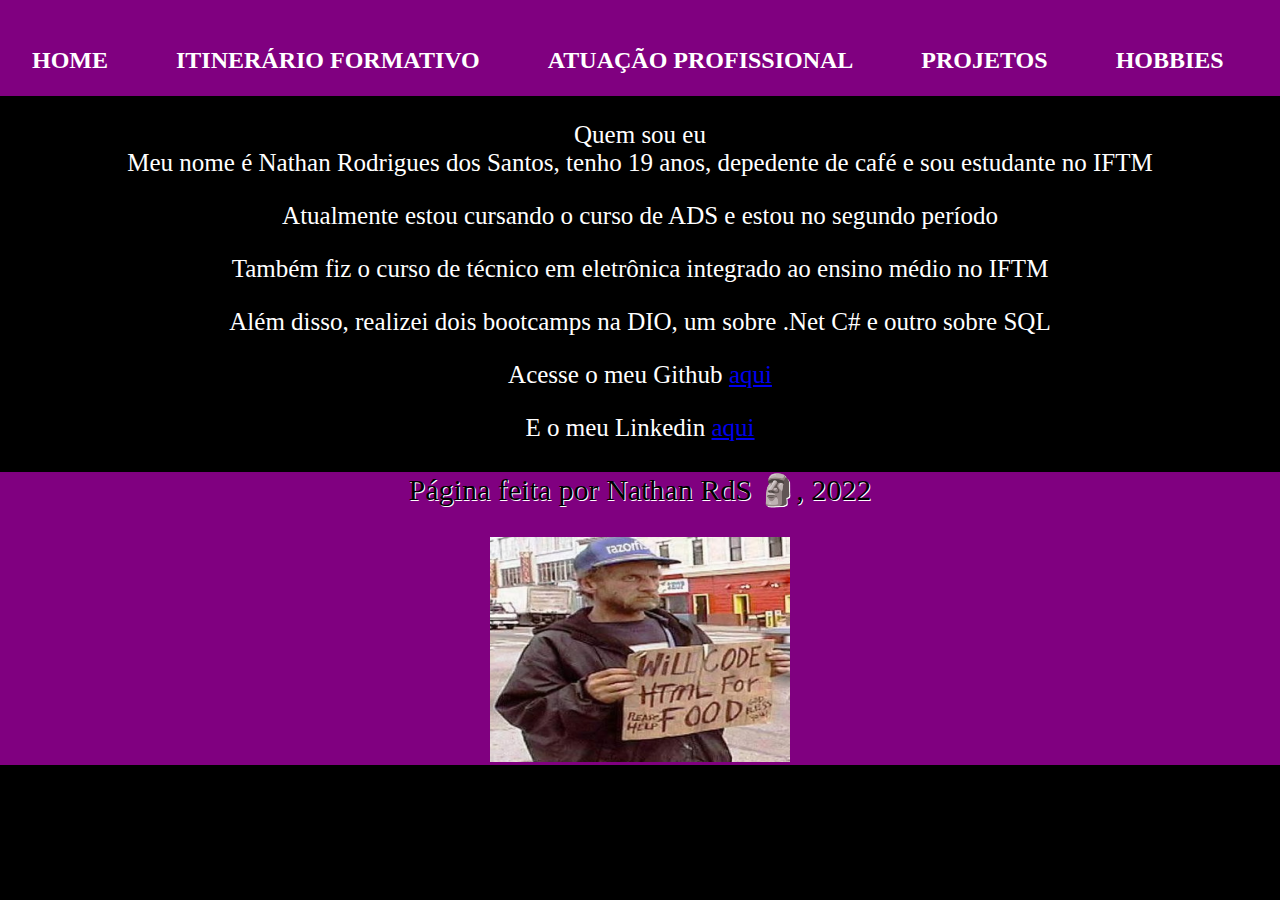
<file: index.html>
<!DOCTYPE html>
<html lang="en">
<head>
    <meta charset="UTF-8">
    <meta http-equiv="X-UA-Compatible" content="IE=edge">
    <meta name="viewport" content="width=device-width, initial-scale=1.0">
    <link rel="stylesheet" href="reset.css">
	<link rel="stylesheet" href="style.css">
    <link rel="icon" href="icon.ico">
    <title>Home</title>
</head>

<body>
    <header>
        <div id="caixa">
            <nav>	
                <ul>						
                    <li><a href="index.html">Home</a></li>	
                    <li><a href="itinerario.html">Itinerário Formativo</a></li>
                    <li><a href="profissa.html">Atuação Profissional</a></li>
                    <li><a href="projetos.html">Projetos</a></li>
                    <li><a href="hobby.html">Hobbies</a></li>
                </ul>
            </nav>
        </div>
    </header>

    <div id="texto">
        <p>Quem sou eu <br>Meu nome é Nathan Rodrigues dos Santos, tenho 19 anos, depedente de café e sou estudante no IFTM</p>
        <p>Atualmente estou cursando o curso de ADS e estou no segundo período</p>
        <p>Também fiz o curso de técnico em eletrônica integrado ao ensino médio no IFTM</p>
        <p>Além disso, realizei dois bootcamps na DIO, um sobre .Net C# e outro sobre SQL</p>
        <p>Acesse o meu Github <a href="https://github.com/NahNathan"> aqui</a></p>
        <p>E o meu Linkedin <a href="https://www.linkedin.com/in/nathan-rodrigues-dos-santos-422001147/"> aqui</a></p>
    </div>
    <footer>
        <p class="final">Página feita por Nathan RdS 🗿, 2022 </p>
        <img src="me_irl.png">
    </footer>
</body>
</html>
</file>
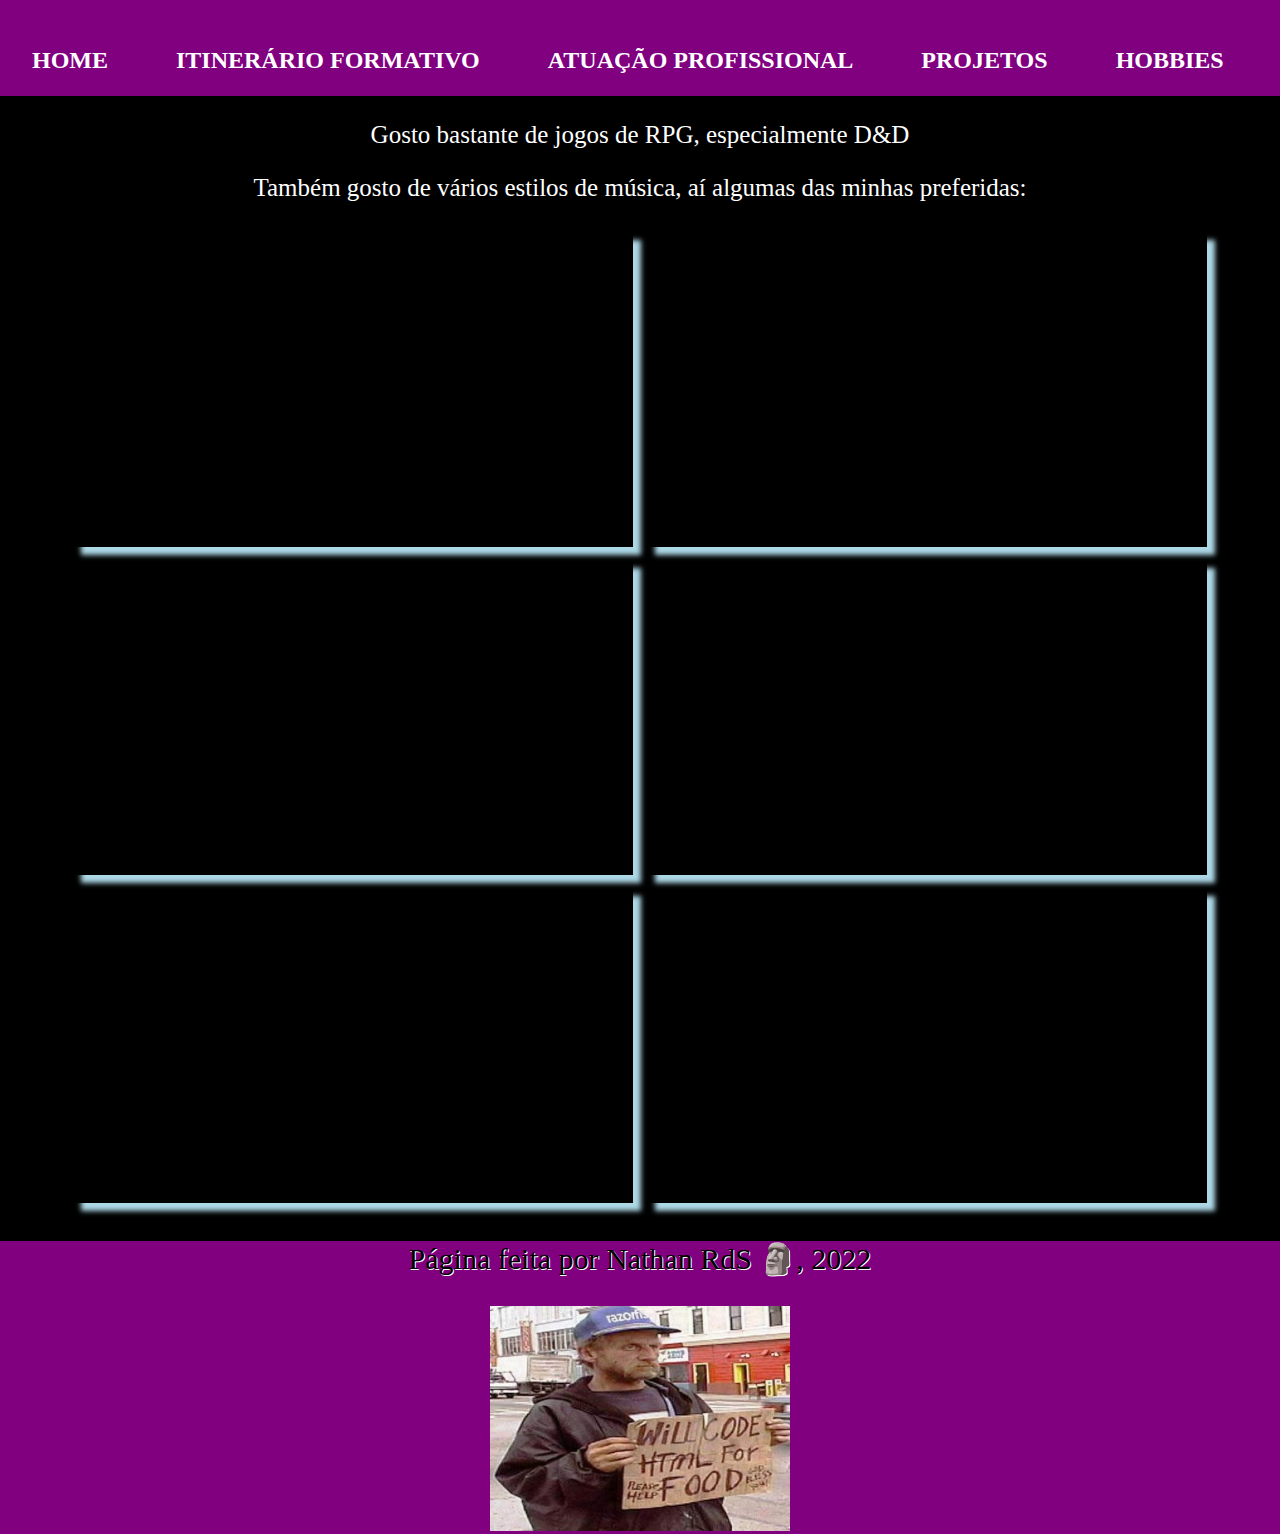
<file: hobby.html>
<!DOCTYPE html>
<html lang="en">
<head>
    <meta charset="UTF-8">
    <meta http-equiv="X-UA-Compatible" content="IE=edge">
    <meta name="viewport" content="width=device-width, initial-scale=1.0">
    <link rel="stylesheet" href="reset.css">
	<link rel="stylesheet" href="style.css">
    <link rel="icon" href="icon.ico">
    <title>Hobbies</title>
</head>

<body>
    <header>
        <div id="caixa">
            <nav>
                <ul>						
                    <li><a href="index.html">Home</a></li>	
                    <li><a href="itinerario.html">Itinerário Formativo</a></li>
                    <li><a href="profissa.html">Atuação Profissional</a></li>
                    <li><a href="projetos.html">Projetos</a></li>
                    <li><a href="hobby.html">Hobbies</a></li>
                </ul>  
            </nav>
        </div>
    </header>
    <div id="texto">
        <p>Gosto bastante de jogos de RPG, especialmente D&D</p>
        <p>Também gosto de vários estilos de música, aí algumas das minhas preferidas:</p>
        <div class="video">
            <iframe width="560" height="315" src="https://www.youtube.com/embed/QNBO7wIU3yI" title="YouTube video player" frameborder="0" allow="accelerometer; autoplay; clipboard-write; encrypted-media; gyroscope; picture-in-picture" allowfullscreen></iframe>
            <iframe width="560" height="315" src="https://www.youtube.com/embed/Dy4HA3vUv2c" title="YouTube video player" frameborder="0" allow="accelerometer; autoplay; clipboard-write; encrypted-media; gyroscope; picture-in-picture" allowfullscreen></iframe>            
            <iframe width="560" height="315" src="https://www.youtube.com/embed/X--F5b5IdqU" title="YouTube video player" frameborder="0" allow="accelerometer; autoplay; clipboard-write; encrypted-media; gyroscope; picture-in-picture" allowfullscreen></iframe>
            <iframe width="560" height="315" src="https://www.youtube.com/embed/ACLkNNBwBAY" title="YouTube video player" frameborder="0" allow="accelerometer; autoplay; clipboard-write; encrypted-media; gyroscope; picture-in-picture" allowfullscreen></iframe>
            <iframe width="560" height="315" src="https://www.youtube.com/embed/p00v9ZFhWJM" title="YouTube video player" frameborder="0" allow="accelerometer; autoplay; clipboard-write; encrypted-media; gyroscope; picture-in-picture" allowfullscreen></iframe>
            <iframe width="560" height="315" src="https://www.youtube.com/embed/hjpF8ukSrvk" title="YouTube video player" frameborder="0" allow="accelerometer; autoplay; clipboard-write; encrypted-media; gyroscope; picture-in-picture" allowfullscreen></iframe>
        </div>
    </div>
    <footer>
        <p class="final">Página feita por Nathan RdS 🗿, 2022 </p>
        <img src="me_irl.png">
    </footer>
</body>
</html>
</file>
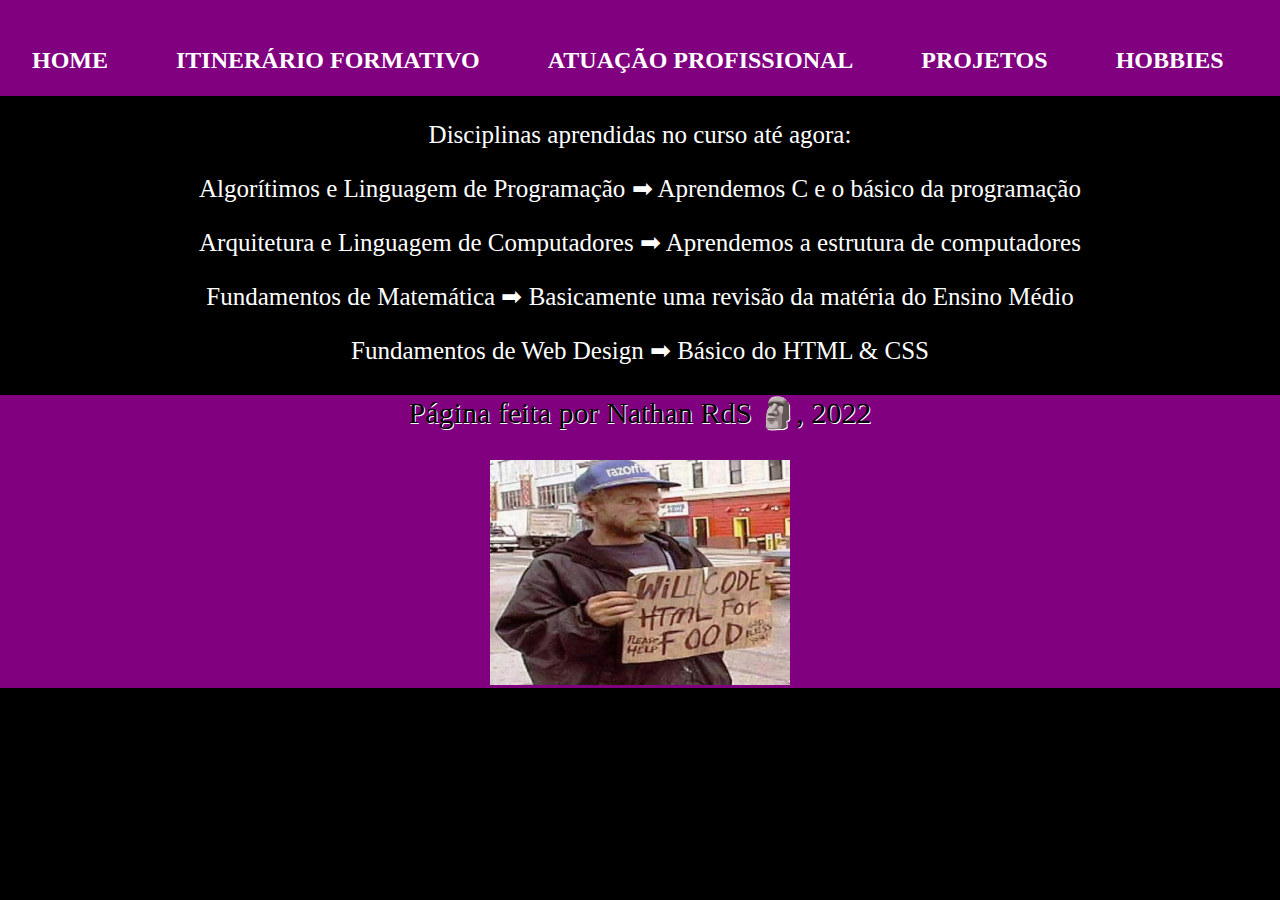
<file: itinerario.html>
<!DOCTYPE html>
<html lang="en">
<head>
    <meta charset="UTF-8">
    <meta http-equiv="X-UA-Compatible" content="IE=edge">
    <meta name="viewport" content="width=device-width, initial-scale=1.0">
    <link rel="stylesheet" href="reset.css">
	<link rel="stylesheet" href="style.css">
    <link rel="icon" href="icon.ico">
    <title>Itinerário Formativo</title>
</head>

<body>
    <header>
        <div id="caixa">
            <nav>	
                <ul>						
                    <li><a href="index.html">Home</a></li>	
                    <li><a href="itinerario.html">Itinerário Formativo</a></li>
                    <li><a href="profissa.html">Atuação Profissional</a></li>
                    <li><a href="projetos.html">Projetos</a></li>
                    <li><a href="hobby.html">Hobbies</a></li>
                </ul>      
            </nav>
        </div>
    </header>
    <div id="texto">
        <p>Disciplinas aprendidas no curso até agora: <br> </p>
        <ul>
            <li><p>Algorítimos e Linguagem de Programação ➡ Aprendemos C e o básico da programação</p></li>
            <li><p>Arquitetura e Linguagem de Computadores ➡ Aprendemos a estrutura de computadores</p></li>
            <li><p>Fundamentos de Matemática ➡ Basicamente uma revisão da matéria do Ensino Médio</p></li>
            <li><p>Fundamentos de Web Design ➡ Básico do HTML & CSS</p></li>
        </ul>

    </div>
    <footer>
        <p class="final">Página feita por Nathan RdS 🗿, 2022 </p>
        <img src="me_irl.png">
    </footer>
</body>
</html>
</file>
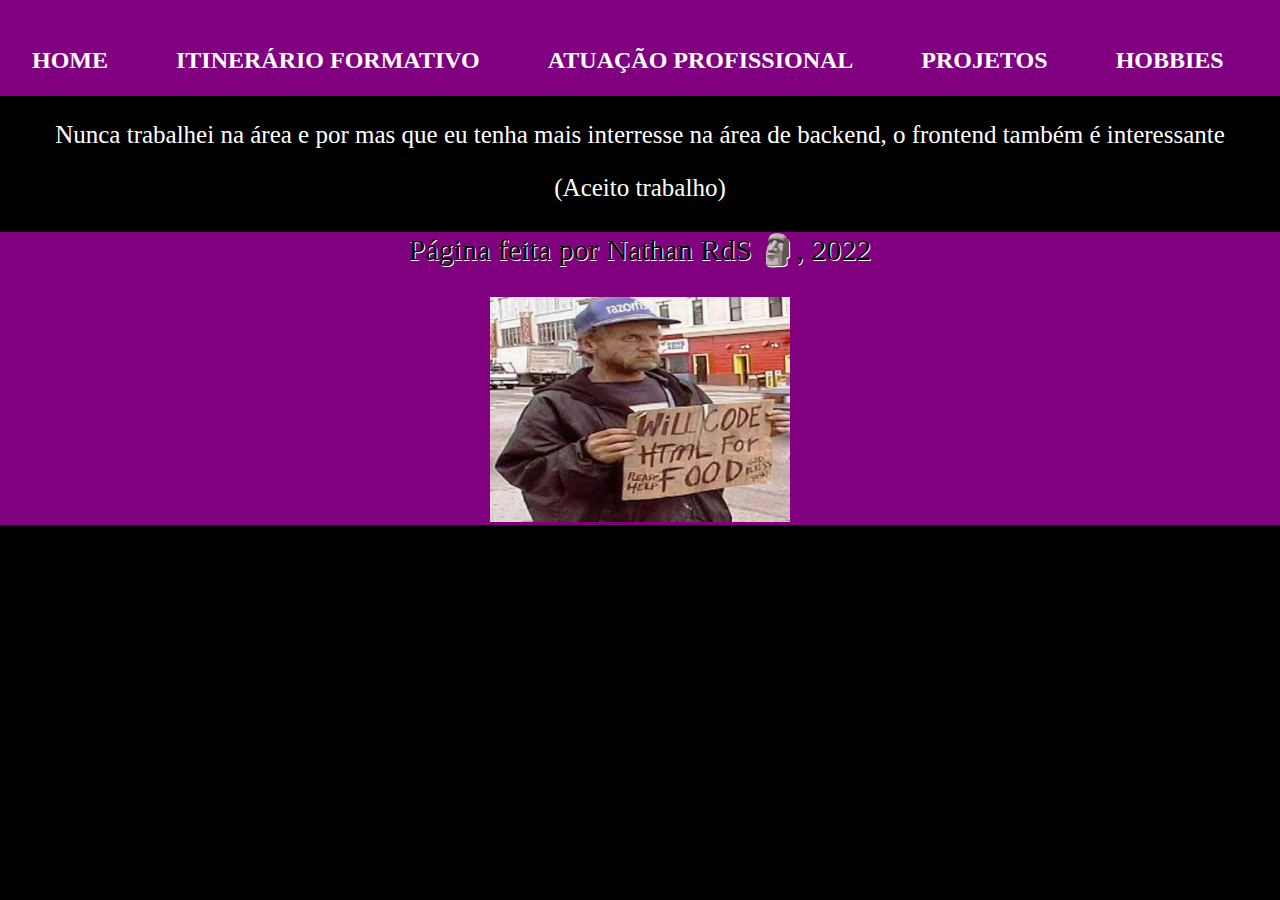
<file: profissa.html>
<!DOCTYPE html>
<html lang="en">
<head>
    <meta charset="UTF-8">
    <meta http-equiv="X-UA-Compatible" content="IE=edge">
    <meta name="viewport" content="width=device-width, initial-scale=1.0">
    <link rel="stylesheet" href="reset.css">
	<link rel="stylesheet" href="style.css">
    <link rel="icon" href="icon.ico">
    <title>Atuação Profisional</title>
</head>

<body>
    <header>
        <div id="caixa">
            <nav>	
                <ul>						
                    <li><a href="index.html">Home</a></li>	
                    <li><a href="itinerario.html">Itinerário Formativo</a></li>
                    <li><a href="profissa.html">Atuação Profissional</a></li>
                    <li><a href="projetos.html">Projetos</a></li>
                    <li><a href="hobby.html">Hobbies</a></li>
                </ul>
            </nav>
        </div>
    </header>
    <div id="texto">
        <p>Nunca trabalhei na área e por mas que eu tenha mais interresse na área de backend, o frontend também é interessante</p>
        <p>(Aceito trabalho)</p>
    </div>
    <footer>
        <p class="final">Página feita por Nathan RdS 🗿, 2022 </p>
        <img src="me_irl.png">
    </footer>
</body>
</html>
</file>
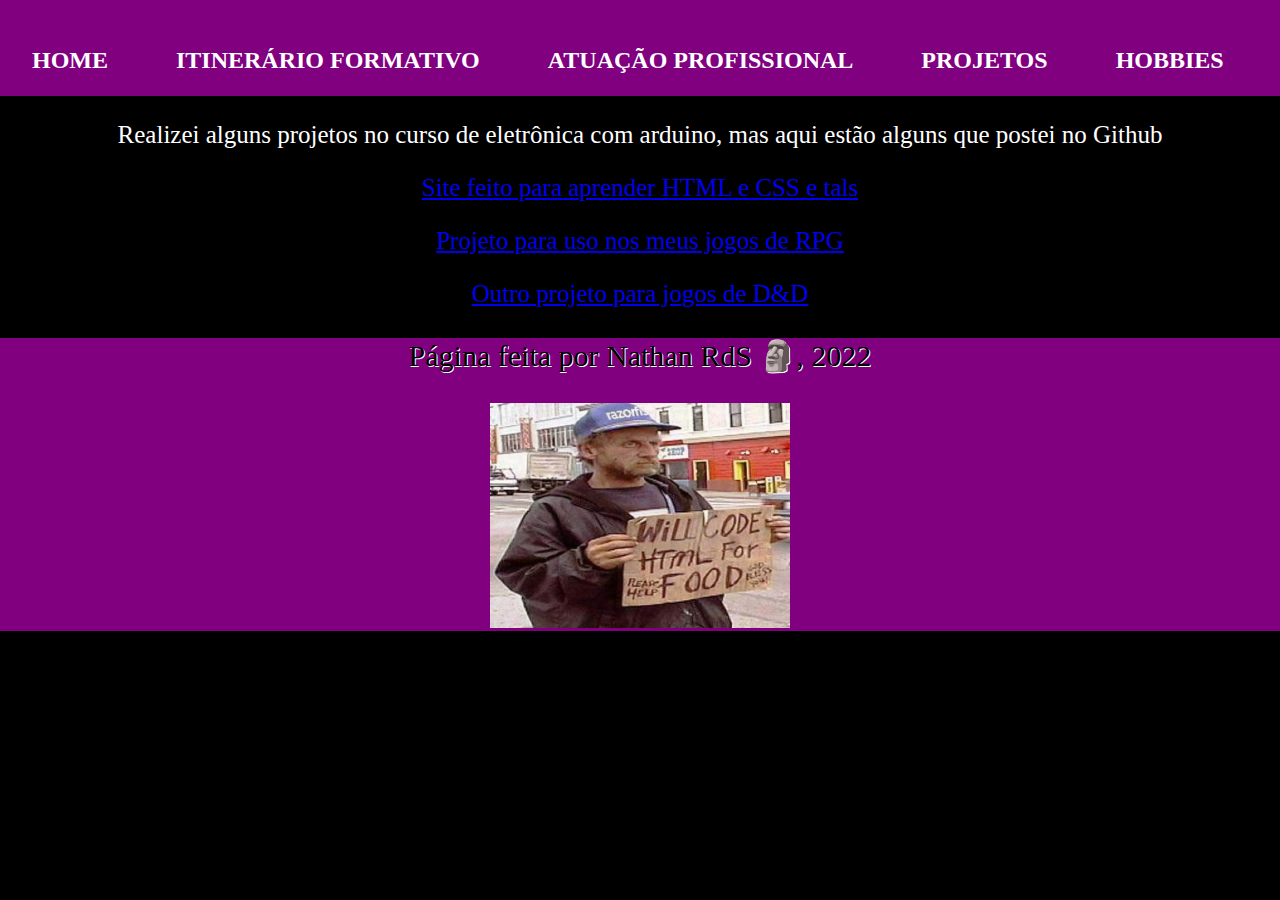
<file: projetos.html>
<!DOCTYPE html>
<html lang="en">
<head>
    <meta charset="UTF-8">
    <meta http-equiv="X-UA-Compatible" content="IE=edge">
    <meta name="viewport" content="width=device-width, initial-scale=1.0">
    <link rel="stylesheet" href="reset.css">
	<link rel="stylesheet" href="style.css">
    <link rel="icon" href="icon.ico">
    <title>Projetos</title>
</head>

<body>
    <header>
        <div id="caixa">
            <nav>
                <ul>						
                    <li><a href="index.html">Home</a></li>	
                    <li><a href="itinerario.html">Itinerário Formativo</a></li>
                    <li><a href="profissa.html">Atuação Profissional</a></li>
                    <li><a href="projetos.html">Projetos</a></li>
                    <li><a href="hobby.html">Hobbies</a></li>
                </ul>         
            </nav>
        </div>
    </header>
    <div id="texto">
        <p>Realizei alguns projetos no curso de eletrônica com arduino, mas aqui estão alguns que postei no Github</p>
        <ul>
            <li><p><a href="https://nahnathan.github.io/Queijos-E-Tals/">Site feito para aprender HTML e CSS e tals</a></p></li>
            <li><p><a href="https://nahnathan.github.io/Night_City_Tarot/">Projeto para uso nos meus jogos de RPG</a></p></li>
            <li><p><a href="https://nahnathan.github.io/Baralho_das_Surpresas_DnD/">Outro projeto para jogos de D&D</a></p></li>
        </ul>
    </div>
    <footer>
        <p class="final">Página feita por Nathan RdS 🗿, 2022 </p>
        <img src="me_irl.png">
    </footer>
</body>
</html>
</file>
<file: style.css>
body{
    background: black;
}

header{
	background:  purple;
	padding: 3em 0;
}

.caixa{
	position: relative;
	width: 6em;
	margin: 0 auto;
}

nav{
	position: absolute;
	top: 3em;
}

nav li{
	display: inline;
	margin: 2em;
}

nav a{
	text-transform: uppercase;
	color: white;	
	font-weight: bold;
	font-size: 24px;
	text-decoration: none;
}

nav a:hover{
	color: lightgreen;
}

nav a:active{
	color:lightblue;
	text-decoration: underline;
}

p{
    color: white;
    font: 25px bold;
    text-align: center;
    margin:1em;
}

.video{
	text-align: center;
}

iframe{
	box-shadow: 8px 8px 5px lightblue;
	margin: 5px  5px 5px 5px;
}

.final{
    text-align: center;
	font-size: 30px;
	margin: 20 0 0 0px;
	color: black;
	text-shadow: 1px 1px white;
}

footer{
	text-align: center;	
	background: purple;
}
</file>
